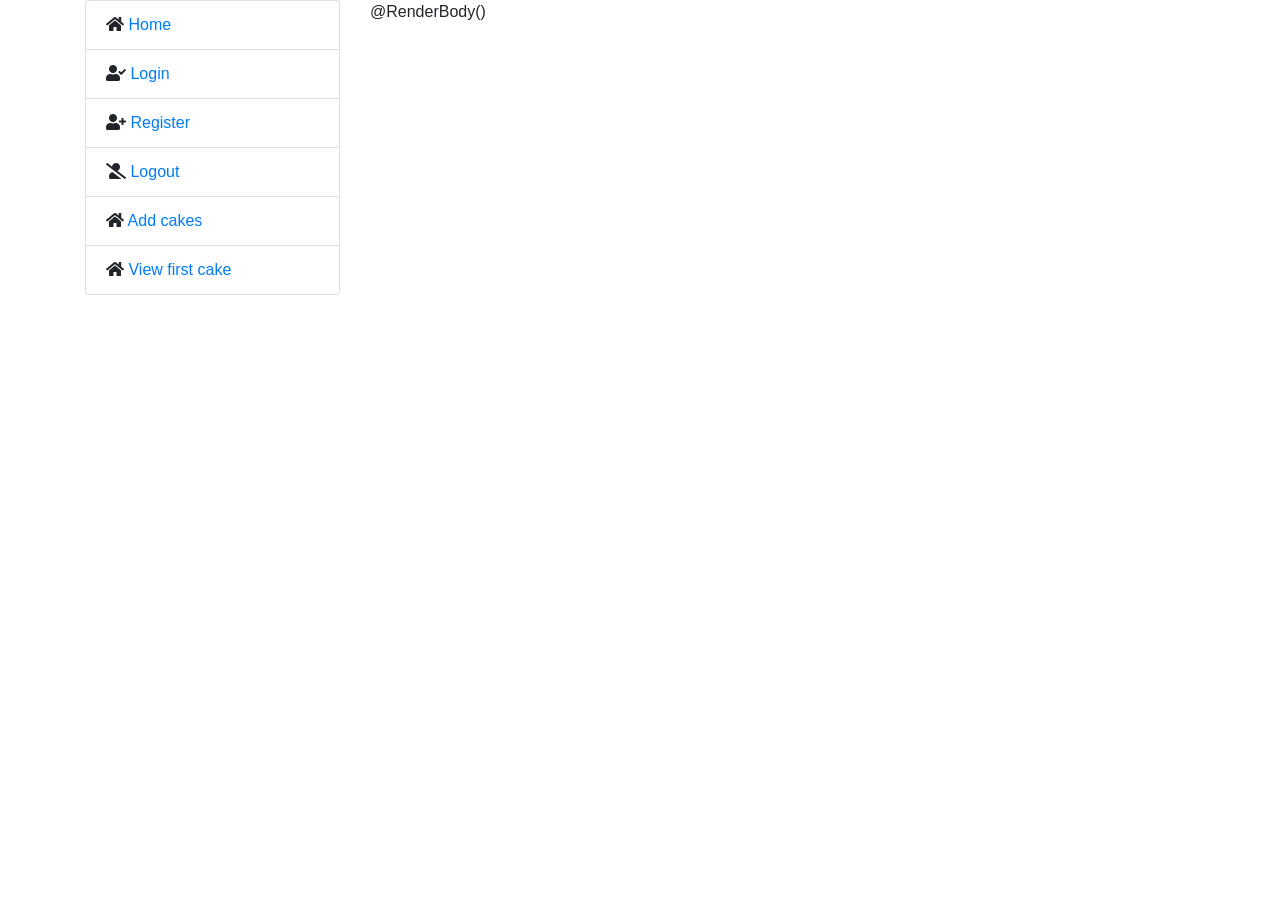
<file: 05.IRunes/Apps/CakesWebApp/Views/_Layout.html>
﻿<html>
<head>
    <title></title>
    <link rel="stylesheet" href="https://stackpath.bootstrapcdn.com/bootstrap/4.1.3/css/bootstrap.min.css" />
    <link rel="stylesheet" href="https://use.fontawesome.com/releases/v5.3.1/css/all.css">
</head>
<body>
<div class="container">
    <div class="row">
        <div class="col-md-3 col-sm-12">
            <ul class="list-group">
                <li class="list-group-item"><i class="fas fa-home"></i> <a href="/">Home</a></li>
                <li class="list-group-item"><i class="fas fa-user-check"></i> <a href="/login">Login</a></li>
                <li class="list-group-item"><i class="fas fa-user-plus"></i> <a href="/register">Register</a></li>
                <li class="list-group-item"><i class="fas fa-user-slash"></i> <a href="/logout">Logout</a></li>
                <li class="list-group-item"><i class="fas fa-home"></i> <a href="/cakes/add">Add cakes</a></li>
                <li class="list-group-item"><i class="fas fa-home"></i> <a href="/cakes/view?id=1">View first cake</a></li>
            </ul>
        </div>
        <div class="col-md-9 col-sm-12">
            @RenderBody()
        </div>
    </div>
</div>
<script src="https://code.jquery.com/jquery-3.3.1.slim.min.js" type="text/javascript"></script>
<script src="https://cdnjs.cloudflare.com/ajax/libs/popper.js/1.14.3/umd/popper.min.js" type="text/javascript"></script>
<script src="https://stackpath.bootstrapcdn.com/bootstrap/4.1.3/js/bootstrap.min.js" type="text/javascript"></script>
</body>
</html>
</file>
